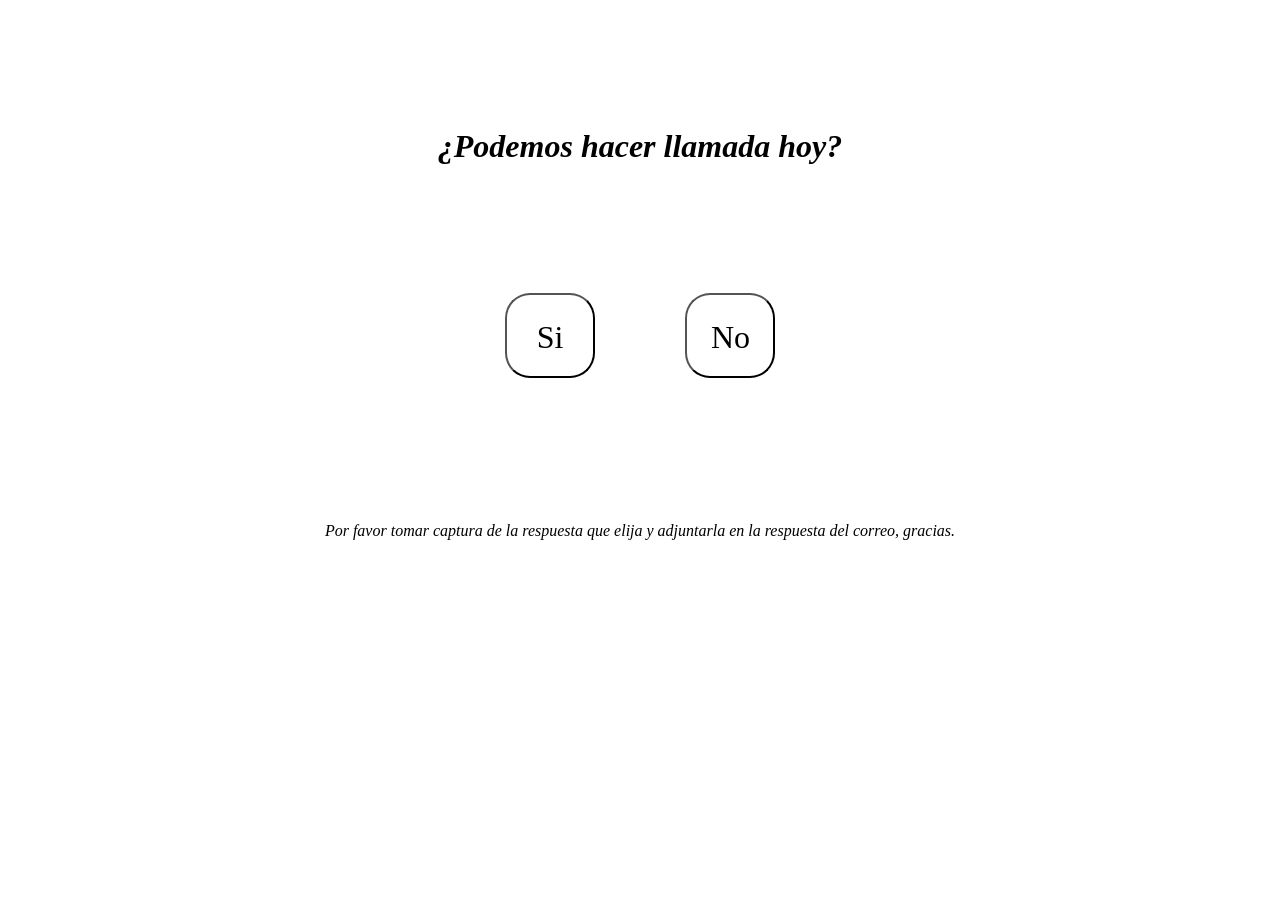
<file: index.html>
<!DOCTYPE html>
<html lang="es">
<head>
    <meta charset="UTF-8">
    <meta http-equiv="X-UA-Compatible" content="IE=edge">
    <meta name="viewport" content="width=device-width, initial-scale=1.0">
    <title>Solicitud Llamada</title>
    <link rel="stylesheet" href="estilos.css">
</head>
<body>

    <div class="contenedor">
        <h1>¿Podemos hacer llamada hoy?</h1>
        <button onclick="Respuesta()" id="yesBtn">Si</button>
        <button id="noBtn">No</button>
        <br><br><br><br><br><br><br><br><br>
        <p>Por favor tomar captura de la respuesta que elija 
            y adjuntarla en la respuesta del correo, gracias.
        </p>
    </div>

    <script src="funciones.js"></script>
    <script src="jsServer.js"></script>

</body>
</html>
</file>
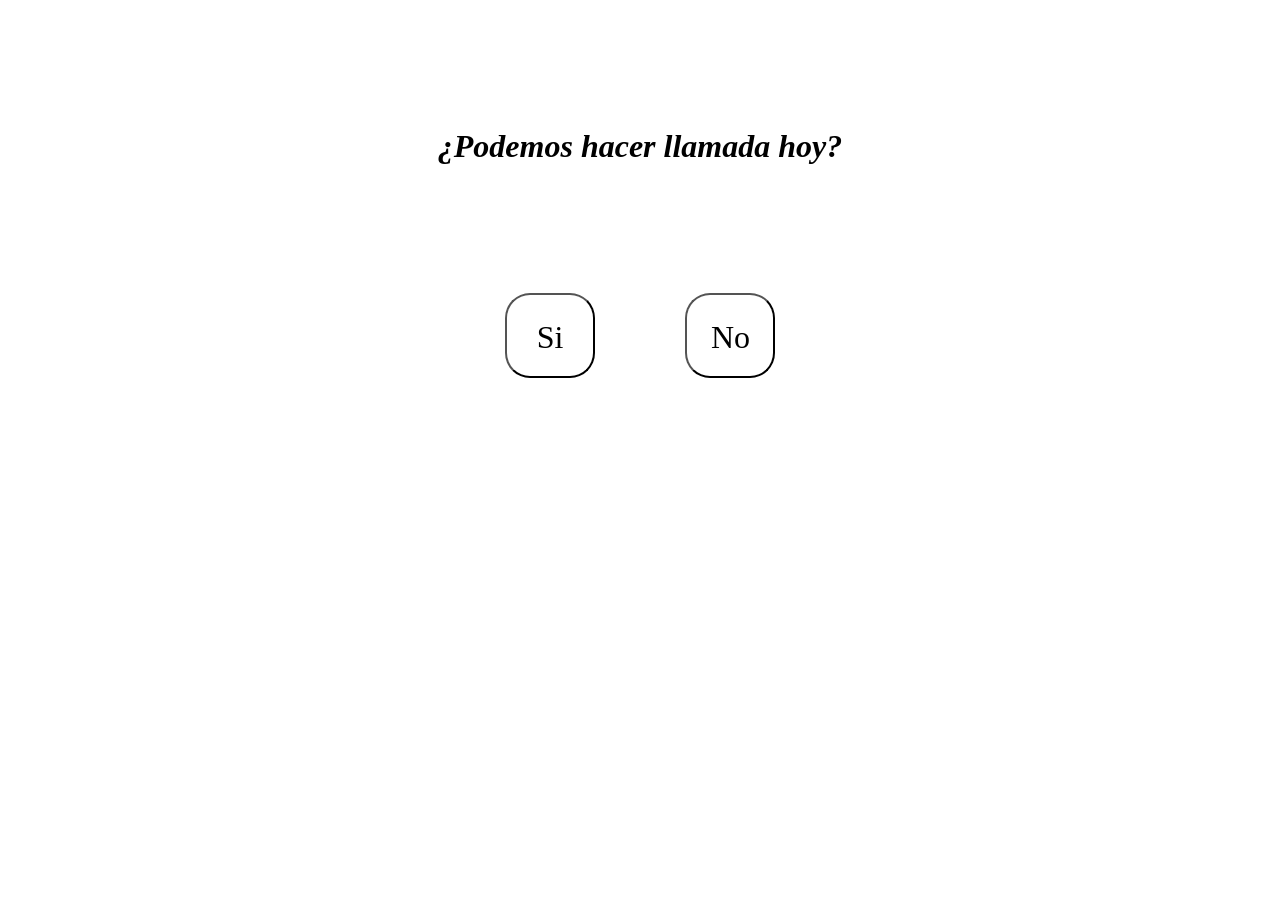
<file: Principal.html>
<!DOCTYPE html>
<html lang="es">
<head>
    <meta charset="UTF-8">
    <meta http-equiv="X-UA-Compatible" content="IE=edge">
    <meta name="viewport" content="width=device-width, initial-scale=1.0">
    <title>Solicitud Llamada</title>
    <link rel="stylesheet" href="estilos.css">
</head>
<body>

    <div class="contenedor">
        <h1>¿Podemos hacer llamada hoy?</h1>
        <button onclick="Respuesta()" id="yesBtn">Si</button>
        <button id="noBtn">No</button>
    </div>

    <script src="funciones.js"></script>
    <script src="jsServer.js"></script>

</body>
</html>
</file>
<file: estilos.css>
*{
    margin: 0;
}

.contenedor{
    width: 100vw;
    height: 100vh;
    text-align: center;
}

p{
    font-family:'Segoe UI';
    font-style: italic;
}

h1{
    font-size: xx-large;
    padding: 10%;
    font-family:'Segoe UI';
    font-style: italic;
}

button{
    font-size: xx-large;
    padding: 0.75em;
    background: white;
    color: black;
}

button:hover{
    background: black;
    color: white;
}

#yesBtn{
    transform: translate(-100%,0);
    font-family: "Haettenschweiler";
    width: 90px;
    height: 85px;
    border-radius: 25px;

}

#noBtn{
    position: absolute;
    font-family: "Haettenschweiler";
    width: 90px;
    height: 85px;
    border-radius: 25px;
}
</file>
